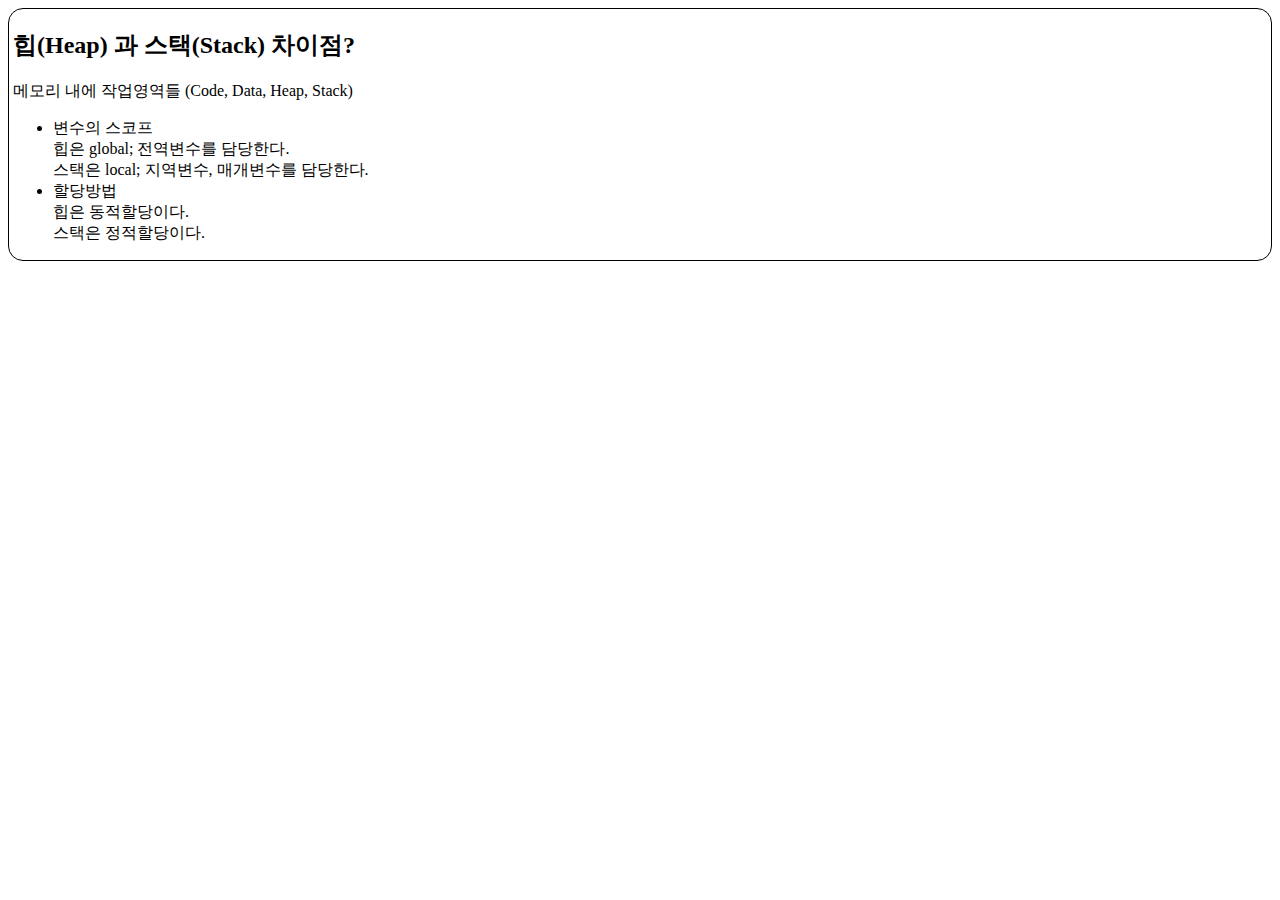
<file: article.html>
<!DOCTYPE html>
<html lang="ko">
<head>
    <meta charset="UTF-8">
    <meta http-equiv="X-UA-Compatible" content="IE=edge">
    <meta name="viewport" content="width=device-width, initial-scale=1.0">
    <title>Document</title>
    <link rel="stylesheet" href="./style.css">
</head>
<body>
    <main id="my-article">
        <article>

            <section>
               <h2>힙(Heap) 과 스택(Stack) 차이점?</h2>
               메모리 내에 작업영역들 (Code, Data, Heap, Stack)
                <ul>
                    <li>변수의 스코프</li>
                    <div>힙은 global; 전역변수를 담당한다.</div>
                    <div>스택은 local; 지역변수, 매개변수를 담당한다.</div>

                    <li>할당방법</li>
                    <div>힙은 동적할당이다.</div>
                    <div>스택은 정적할당이다.</div>
                </ul>

            </section>

        </article>
    </main>
</body>
</html>
</file>
<file: style.css>
#my-article > article > section{
    padding: 0 4px 0 4px;
    border: solid black 1px;
    margin-bottom: 10px;
    border-radius: 15px;
}

#my-article > details > summary > h4{
    display: inline-block;
}

#my-article > ul{
    list-style-type: square;
}

.flexCol{
    display: flex;
    flex-direction: column;
}

.flexRow{
    display: flex;
    flex-direction: row;
    justify-content: space-around;
}

#my-article > img{
    width: inherit;
}

#my-article > article > section .reference{
    color: grey;
    border: solid grey 1px;
    padding: 5px;
    margin: 10px;
    border-radius: 15px;
    font-size: small;
}
#my-article > article > section .reference::before{
    content: "※";
}
</file>
